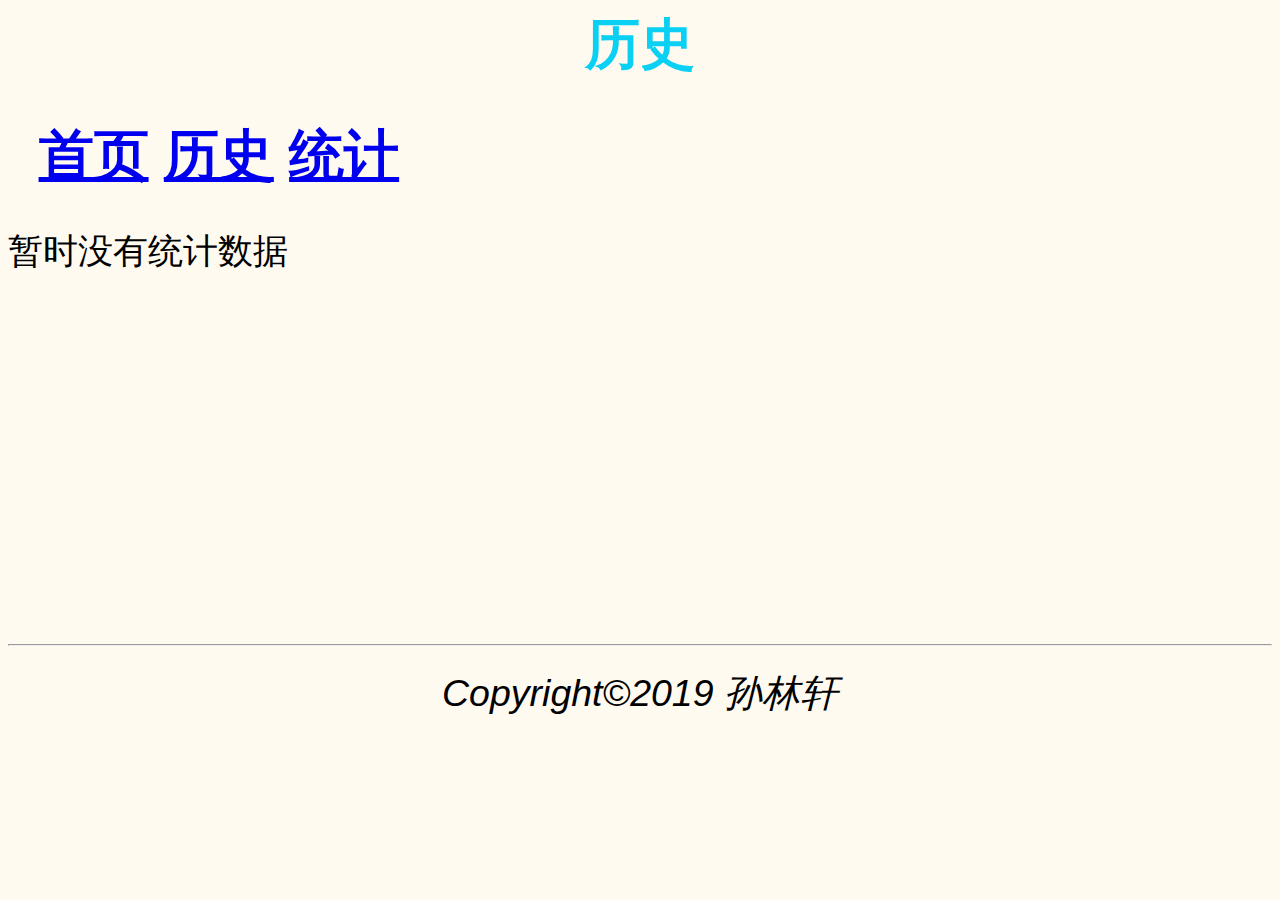
<file: statistics.html>
<DOCTYPE html>
<html lang="cn">
<head>
<title>统计</title>
<link  rel="stylesheet" href="style.css">
</head>
<body>
<h1>历史</h1>
<nav>
<b>&nbsp;&nbsp;<a href="index.html">首页</a>&nbsp;<a href="history.html">历史</a>&nbsp;<a href="statistics.html">统计</a></b>
</nav>
<p>暂时没有统计数据</p>
<br>
<br>
<br>
<br>
<br>
<br>
<hr/>
<footer>
<small><i>Copyright&copy;2019 孙林轩</i></small>
</footer>
</body>
</html>
</file>
<file: style.css>
body{background-color:#FFFAF0;text-align:center;font-family:arial;font-size:45px;}
h1{color:#0AD0f4;font-size:55px;}
nav{text-align:left;font-family:arial;font-size:55px;}
p{text-align:left;font-family:arial;font-size:35px;}
</file>
